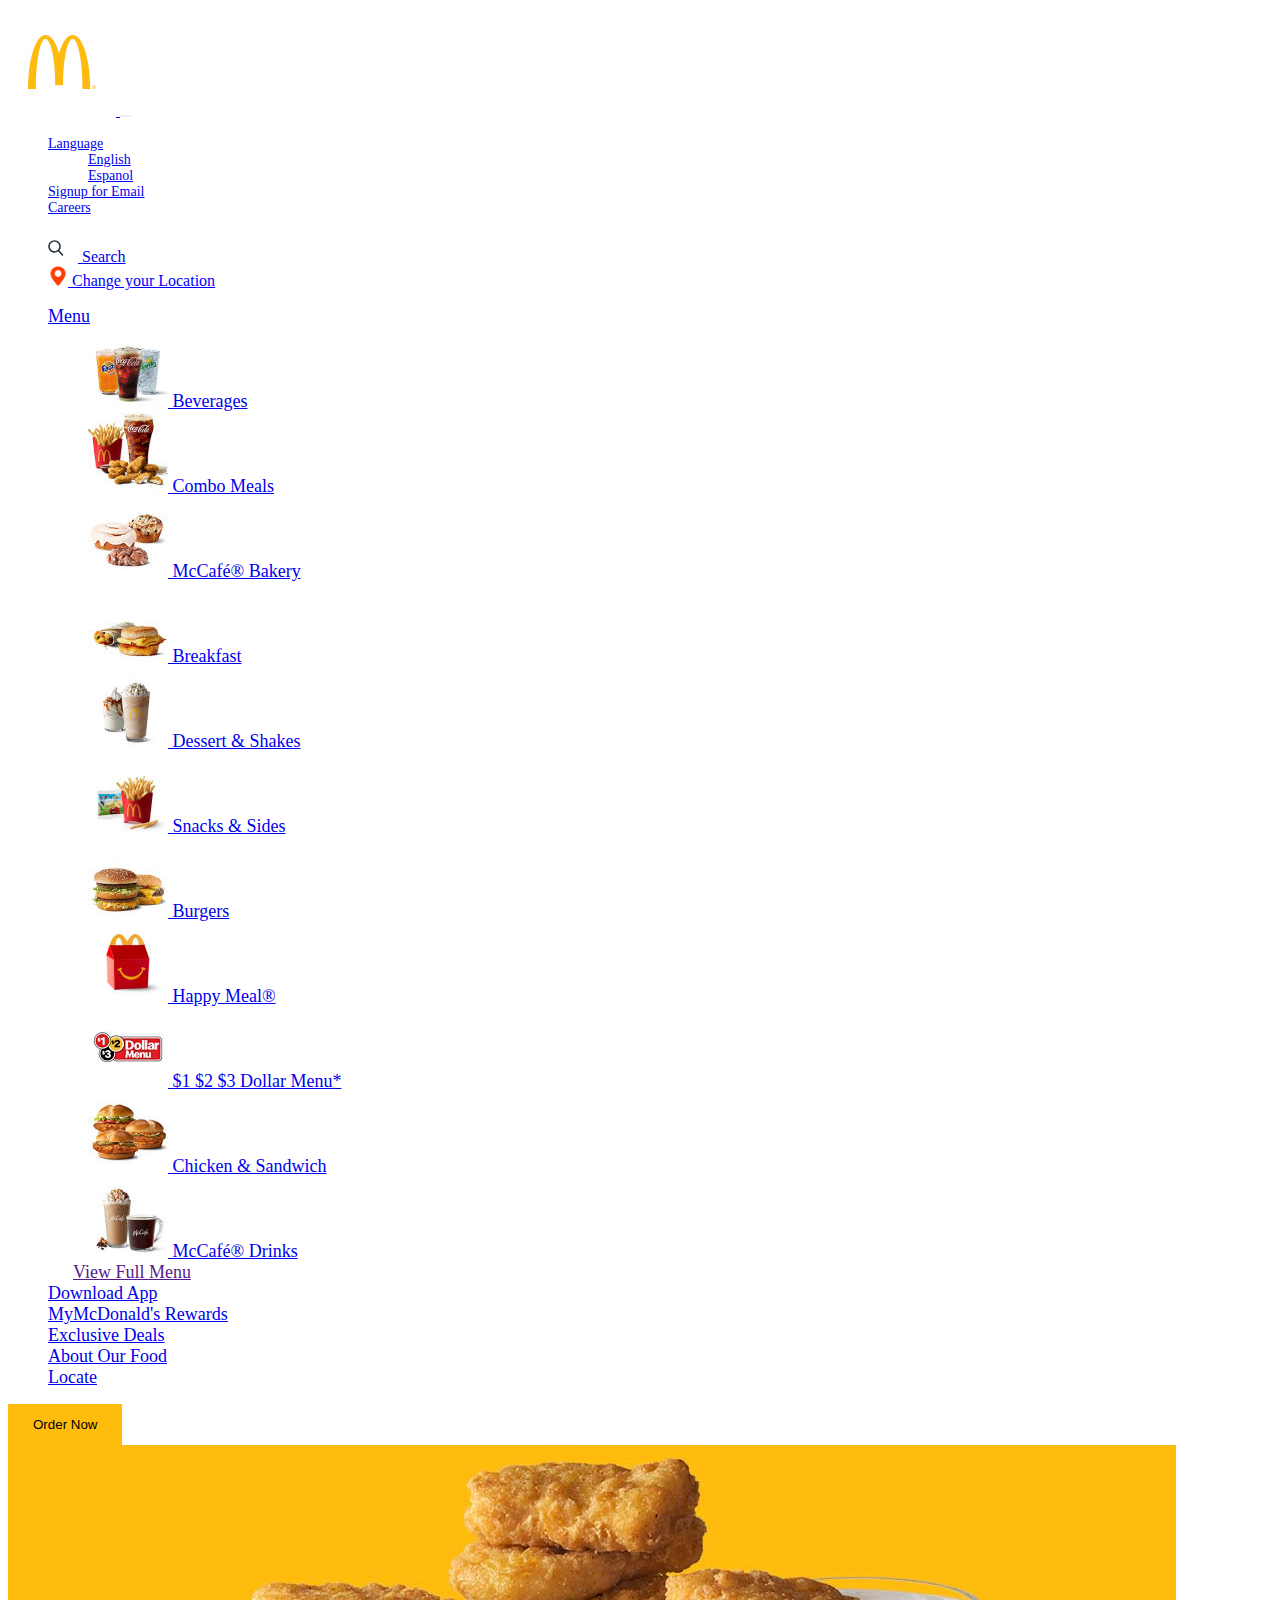
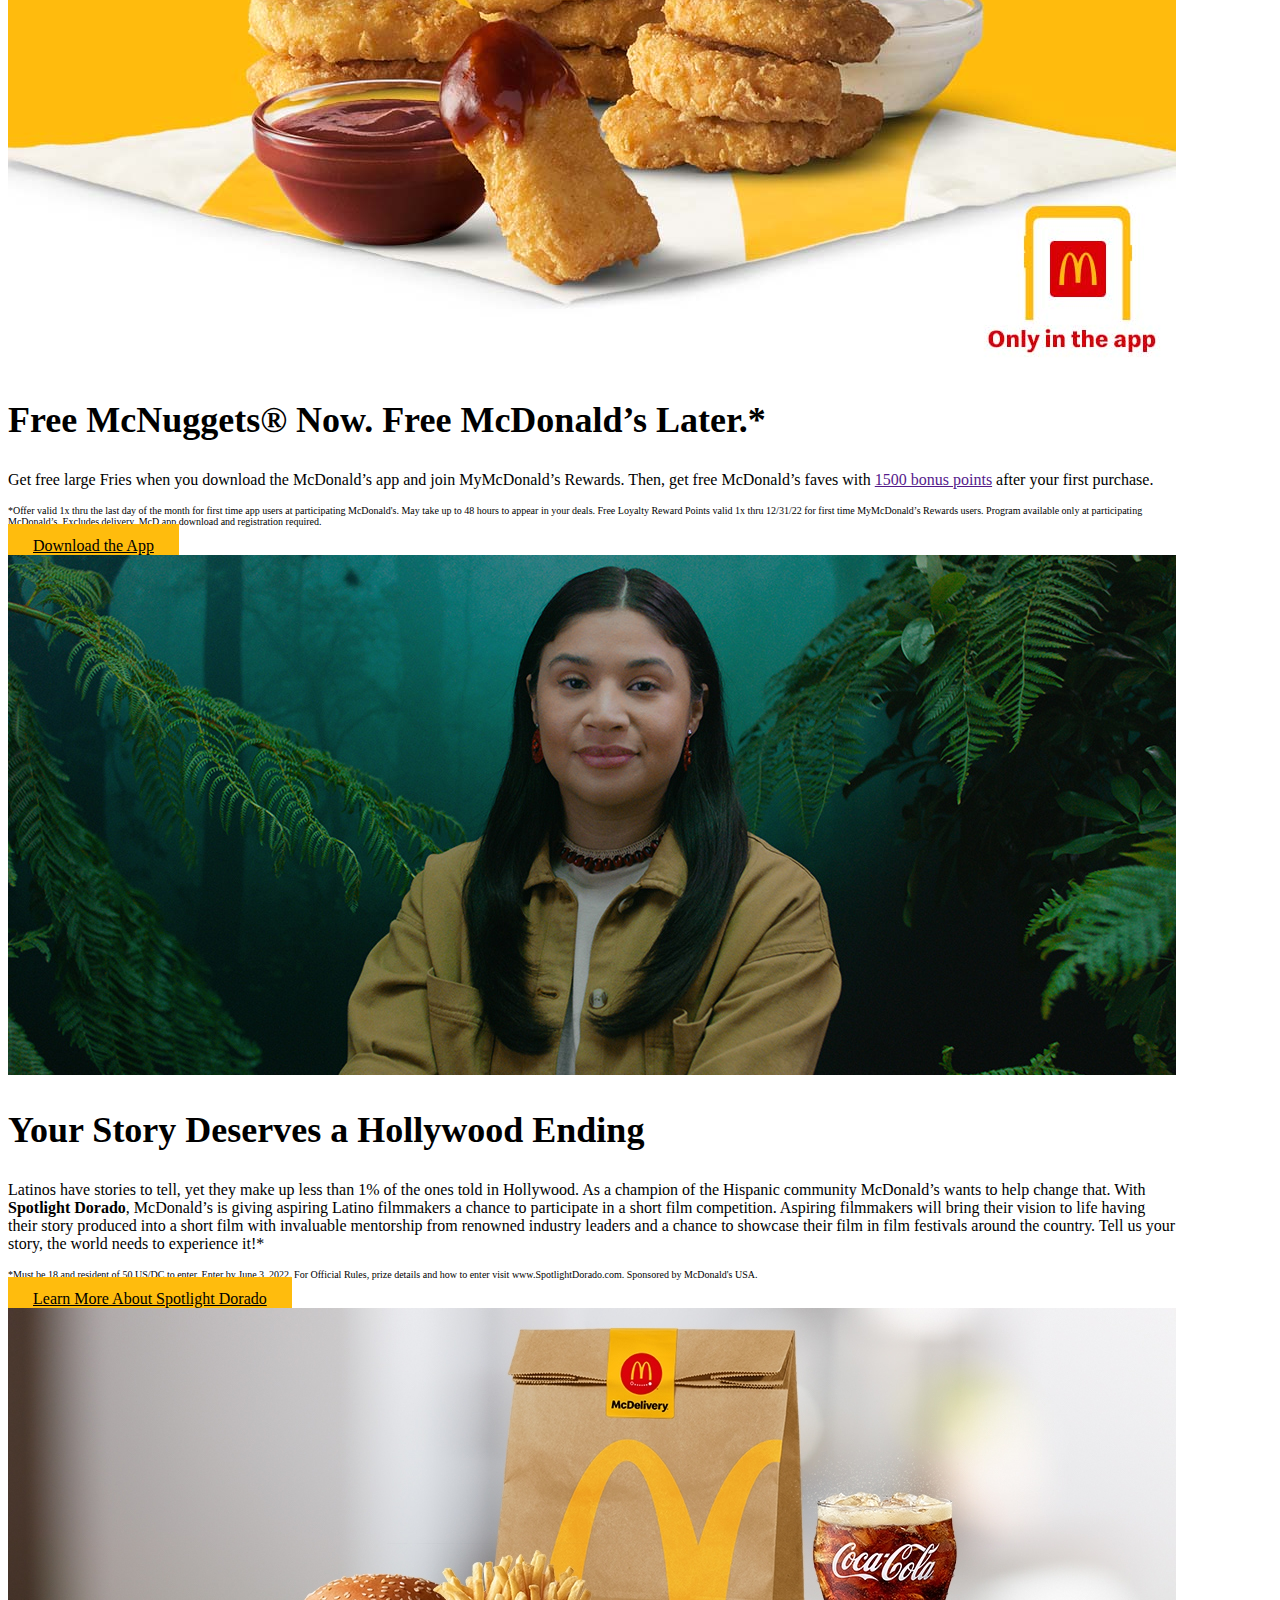
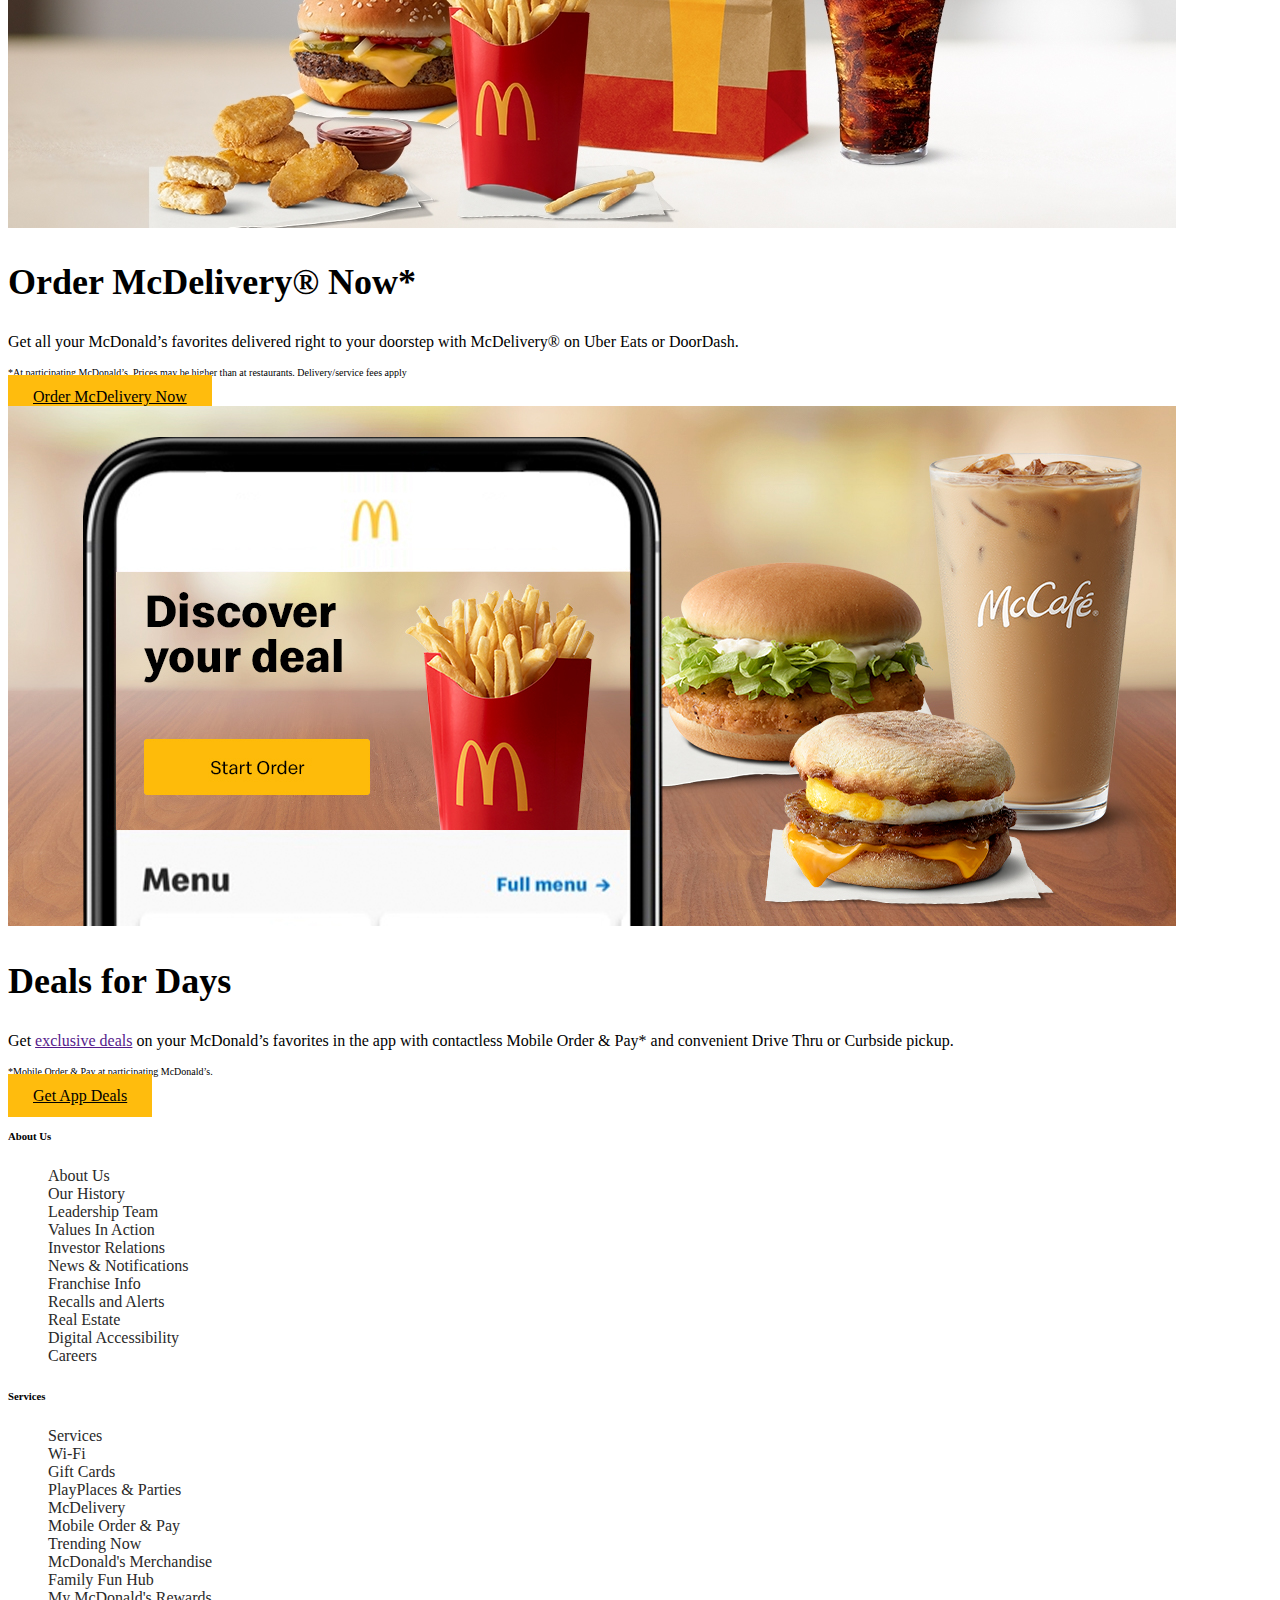
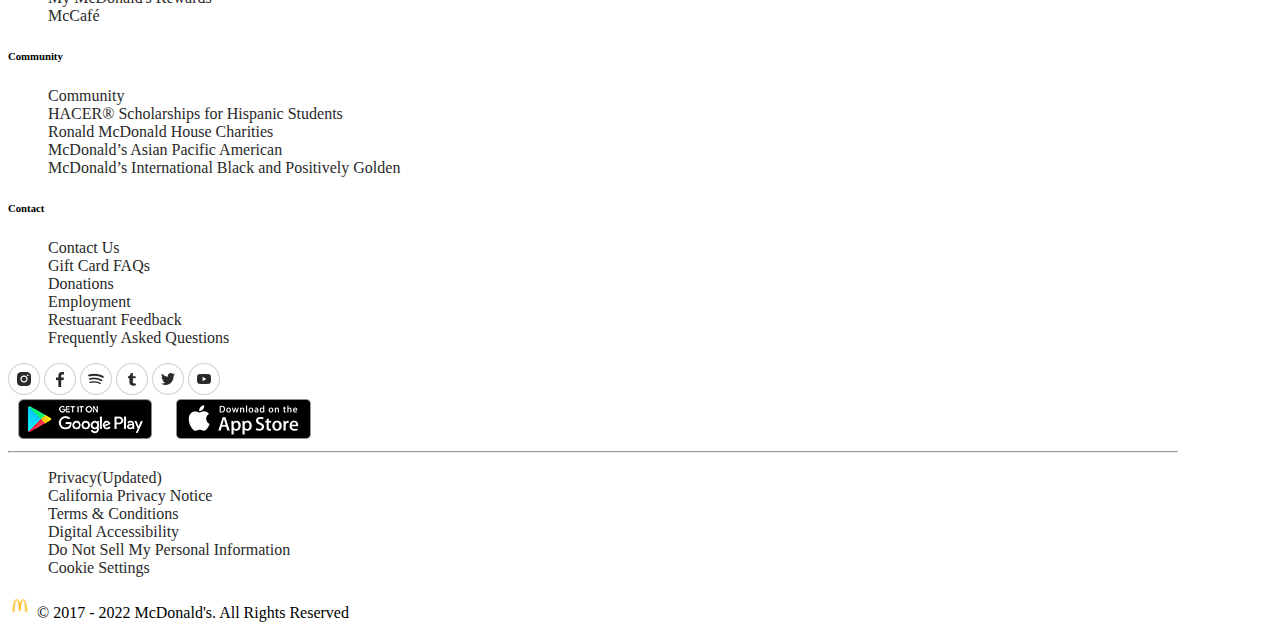
<file: index.html>
<!doctype html>
<html lang="en">

<head>
  <title>McDonald's:Burgers,Fries and More.Quality Ingredients</title>
  <link rel="icon" href="images/arches-logo_108x108.jpg" type="image/icon type">
  <!-- Required meta tags -->
  <meta charset="utf-8">
  <meta name="viewport" content="width=device-width, initial-scale=1, shrink-to-fit=no">

  <!-- Bootstrap CSS v5.0.2 -->
  <link rel="stylesheet" href="https://cdn.jsdelivr.net/npm/bootstrap@5.0.2/dist/css/bootstrap.min.css"
    integrity="sha384-EVSTQN3/azprG1Anm3QDgpJLIm9Nao0Yz1ztcQTwFspd3yD65VohhpuuCOmLASjC" crossorigin="anonymous">
  <link rel="stylesheet" href="macdonals.css">
</head>

<body>
  <header class="container">
    <nav class="navbar navbar-expand-lg navbar-light ">
      <div class="container ">
        <div class="d-flex">
          <a class="navbar-brand" href="#">
            <img src="images/logo.jpg" alt="">
          </a>
          <button class="navbar-toggler" type="button" data-bs-toggle="collapse"
            data-bs-target="#navbarSupportedContent" aria-controls="navbarSupportedContent" aria-expanded="false"
            aria-label="Toggle navigation">
            <span class="navbar-toggler-icon"></span>
          </button>
        </div>

        <div class="collapse navbar-collapse flex-column " id="navbarSupportedContent">

          <div class="d-flex flex-column flex-lg-row justify-content-between w-100  ">
            <ul class="navbar-nav secnd-menu mb-2 mb-lg-0">
              <li class="nav-item dropdown">
                <a class="nav-link dropdown-toggle" href="#" id="navbarDropdown" role="button" data-bs-toggle="dropdown"
                  aria-expanded="false">
                  Language
                </a>
                <ul class="dropdown-menu" aria-labelledby="navbarDropdown">
                  <li><a class="dropdown-item" href="#">English</a></li>
                  <li><a class="dropdown-item" href="#">Espanol </a></li>
                </ul>
              </li>
              <li class="nav-item">
                <a class="nav-link" aria-current="page" href="#">Signup for Email</a>
              </li>
              <li class="nav-item">
                <a class="nav-link" aria-current="page" href="#">Careers</a>
              </li>

            </ul>

            <ul class="navbar-nav   mb-2 mb-lg-0">

              <li class="nav-item">
                <a class="nav-link" aria-current="page" href="#">
                  <span>
                    <svg xmlns="http://www.w3.org/2000/svg" width="30px" xmlns:xlink="http://www.w3.org/1999/xlink"
                      x="0px" y="0px" viewBox="0 -30 110 110" aria-hidden="true">
                      <path fill="#2e3644"
                        d="M55.146,51.887L41.588,37.786c3.486-4.144,5.396-9.358,5.396-14.786c0-12.682-10.318-23-23-23s-23,10.318-23,23&#10;              s10.318,23,23,23c4.761,0,9.298-1.436,13.177-4.162l13.661,14.208c0.571,0.593,1.339,0.92,2.162,0.92&#10;              c0.779,0,1.518-0.297,2.079-0.837C56.255,54.982,56.293,53.08,55.146,51.887z M23.984,6c9.374,0,17,7.626,17,17s-7.626,17-17,17&#10; s-17-7.626-17-17S14.61,6,23.984,6z" />
                    </svg>
                  </span> Search
                </a>
              </li>
              <li class="nav-item">
                <a class="nav-link pe-3 " aria-current="page" style="text-decoration: underline; color: blue ;"
                  href="#"><img width="20px" src="images/icons/icons8-location-48.png" alt=""> Change your Location </a>
              </li>

            </ul>
          </div>


          <ul class="navbar-nav me-auto mb-2 mt-3 mb-lg-0 primary-menu">
            <li class="nav-item dropdown">
              <a class="nav-link dropdown-toggle" href="#" id="navbarDropdown" role="button" data-bs-toggle="dropdown"
                aria-expanded="false">
                Menu
              </a>
              <div class="dropdown-menu mainMenu p-4 ">
                <ul class="d-lg-flex menu flex-wrap mt-3 " aria-labelledby="navbarDropdown">
                  <li class="col-lg-4"><a class="dropdown-item " href="#"><img src="images/menu/drinks_300x300.jpg"
                        alt=""> Beverages </a></li>
                  <li class="col-lg-4"><a class="dropdown-item" href="#"><img src="images/menu/nav_combo_meal.jpg"
                        alt=""> Combo Meals </a></li>
                  <li class="col-lg-4"><a class="dropdown-item" href="#"><img src="images/menu/Menu_LeftRail_mcd.jpg"
                        alt=""> McCafé® Bakery </a></li>

                  <li class="col-lg-4"><a class="dropdown-item " href="#"><img src="images/menu/breakfast_300x300.jpg"
                        alt=""> Breakfast</a></li>
                  <li class="col-lg-4"><a class="dropdown-item" href="#"><img
                        src="images/menu/desserts_shakes_300x300.jpg" alt=""> Dessert & Shakes </a></li>
                  <li class="col-lg-4"><a class="dropdown-item" href="#"><img src="images/menu/snacks_sides_300x300.jpg"
                        alt=""> Snacks & Sides </a></li>

                  <li class="col-lg-4"><a class="dropdown-item " href="#"><img src="images/menu/burgers_300x300.jpg"
                        alt=""> Burgers</a></li>
                  <li class="col-lg-4"><a class="dropdown-item" href="#"><img
                        src="images/menu/nav_happy_meal_160x160.jpg" alt=""> Happy Meal®</a></li>
                  <li class="col-lg-4"><a class="dropdown-item" href="#"><img src="images/menu/D123_160x160.jpg" alt="">
                      $1 $2 $3 Dollar Menu* </a></li>

                  <li class="col-lg-4"><a class="dropdown-item " href="#"><img
                        src="images/menu/chicken_sandwiches_300x300.jpg" alt=""> Chicken & Sandwich</a></li>
                  <li class="col-lg-4"><a class="dropdown-item" href="#"><img src="images/menu/mccafe_300x300.jpg"
                        alt=""> McCafé® Drinks </a></li>
                </ul>

                <div class="text-center  mt-5 ">
                  <a href="" class="btn btn-outline-secondary">View Full Menu </a>
                </div>
              </div>

            </li>

            <li class="nav-item">
              <a class="nav-link" href="#">Download App</a>
            </li>
            <li class="nav-item">
              <a class="nav-link" href="#"> MyMcDonald's Rewards</a>
            </li>
            <li class="nav-item">
              <a class="nav-link" href="#"> Exclusive Deals</a>
            </li>
            <li class="nav-item">
              <a class="nav-link" href="#">About Our Food</a>
            </li>
            <li class="nav-item">
              <a class="nav-link" href="#">Locate</a>
            </li>

          </ul>


        </div>
        <form class="d-flex align-self-lg-start mt-2  ">
          <button class="btn btn-primary " onclick="alertMsg()" type="submit">Order Now </button>
        </form>
      </div>
    </nav>
  </header>

  <section class="container mt-5">
    <div class="row pt-5">
      <div class="col-lg-8 mb-5 ">
        <img class="w-100 " src="images/first.jpg" alt="">
      </div>
      <div class="col-lg-4">
        <h2 class="fw-bolder mb-4">Free McNuggets® Now. Free McDonald’s Later.*</h2>
        <p class=" font-md">
          Get free large Fries when you download the McDonald’s app and join MyMcDonald’s Rewards. Then, get free
          McDonald’s faves with <a href="">1500 bonus points</a> after your first purchase.
        </p>
        <p class=" font-small">
          *Offer valid 1x thru the last day of the month for first time app users at participating McDonald's. May take
          up to 48 hours to appear in your deals. Free Loyalty Reward Points valid 1x thru 12/31/22 for first time
          MyMcDonald’s Rewards users. Program available only at participating McDonald’s. Excludes delivery. McD app
          download and registration required.
        </p>
        <a class="btn btn-primary  mt-3  " href="">Download the App</a>
      </div>
    </div>
  </section>
  
  <section class="container mt-5">
    <div class="row pt-5">
      <div class="col-lg-8  mb-5 ">
        <img class="w-100 " src="images/forth.jpg" alt="">
      </div>
      <div class="col-lg-4">
        <h2 class="fw-bolder mb-4">Your Story Deserves a Hollywood Ending</h2>
        <p class=" font-md">
          Latinos have stories to tell, yet they make up less than 1% of the ones told in Hollywood. As a champion of
          the Hispanic community McDonald’s wants to help change that. With <strong>Spotlight Dorado</strong>,
          McDonald’s is giving
          aspiring Latino filmmakers a chance to participate in a short film competition. Aspiring filmmakers will bring
          their vision to life having their story produced into a short film with invaluable mentorship from renowned
          industry leaders and a chance to showcase their film in film festivals around the country. Tell us your story,
          the world needs to experience it!*
        </p>
        <p class=" font-small">
          *Must be 18 and resident of 50 US/DC to enter. Enter by June 3, 2022. For Official Rules, prize details and
          how to enter visit www.SpotlightDorado.com. Sponsored by McDonald's USA.
        </p>
        <a class="btn btn-primary  mt-3  " href="">Learn More About Spotlight Dorado</a>
      </div>
    </div>
  </section>
  <section class="container mt-5">
    <div class="row pt-5">
      <div class="col-lg-8  mb-5 ">
        <img class="w-100 " src="images/fifth.png" alt="">
      </div>
      <div class="col-lg-4">
        <h2 class="fw-bolder mb-4">Order McDelivery® Now*</h2>
        <p class=" font-md">
          Get all your McDonald’s favorites delivered right to your doorstep with McDelivery® on Uber Eats or DoorDash.
        </p>
        <p class=" font-small">
          *At participating McDonald’s. Prices may be higher than at restaurants. Delivery/service fees apply
        </p>
        <a class="btn btn-primary  mt-3  " href="">Order McDelivery Now</a>
      </div>
    </div>
  </section>
  <section class="container mt-5">
    <div class="row pt-5">
      <div class="col-lg-8  mb-5 ">
        <img class="w-100 " src="images/sixth.jpg" alt="">
      </div>
      <div class="col-lg-4">
        <h2 class="fw-bolder mb-4">Deals for Days</h2>
        <p class=" font-md">
          Get <a href="">exclusive deals</a> on your McDonald’s favorites in the app with contactless Mobile Order &
          Pay* and
          convenient Drive Thru or Curbside pickup.
        </p>
        <p class=" font-small">
          *Mobile Order & Pay at participating McDonald’s.
        </p>
        <a class="btn btn-primary  mt-3  " href="">Get App Deals</a>
      </div>
    </div>
  </section>

  <footer class="mt-5">
    <div class="container">
      <div class="row">
        <div class=" col-lg-3 about">
          <h6>About Us</h6>
          <ul class="p-0 ">
            <li><a href="">About Us</a></li>
            <li><a href="">Our History</a></li>
            <li><a href="">Leadership Team</a></li>
            <li><a href="">Values In Action</a></li>
            <li><a href="">Investor Relations</a></li>
            <li><a href="">News & Notifications</a></li>
            <li><a href="">Franchise Info</a></li>
            <li><a href="">Recalls and Alerts</a></li>
            <li><a href="">Real Estate</a></li>
            <li><a href="">Digital Accessibility</a></li>
            <li><a href="">Careers</a></li>
          </ul>
        </div>
        <div class=" col-lg-3 services">
          <h6>Services</h6>
          <ul class="p-0">
            <li><a href="">Services</a></li>
            <li><a href="">Wi-Fi</a></li>
            <li><a href="">Gift Cards</a></li>
            <li><a href="">PlayPlaces & Parties</a></li>
            <li><a href="">McDelivery</a></li>
            <li><a href="">Mobile Order & Pay</a></li>
            <li><a href="">Trending Now</a></li>
            <li><a href="">McDonald's Merchandise</a></li>
            <li><a href="">Family Fun Hub</a></li>
            <li><a href="">My McDonald's Rewards</a></li>
            <li><a href="">McCafé</a></li>
          </ul>
        </div>
        <div class="col-lg-3 community">
          <h6>Community</h6>
          <ul class="p-0">
            <li><a href="">Community</a> </li>
            <li><a href="">HACER® Scholarships for Hispanic Students</a></li>
            <li><a href="">Ronald McDonald House Charities</a></li>
            <li><a href="">McDonald’s Asian Pacific American</a></li>
            <li><a href="">McDonald’s International
                Black and Positively Golden</a></li>
          </ul>
        </div>
        <div class=" col-lg-3 contact">
          <h6>Contact</h6>
          <ul class="p-0 ">
            <li><a href="">Contact Us</a></li>
            <li><a href="">Gift Card FAQs</a></li>
            <li><a href="">Donations</a></li>
            <li><a href="">Employment</a></li>
            <li><a href="">Restuarant Feedback</a></li>
            <li><a href="">Frequently Asked Questions</a></li>
          </ul>
        </div>
      </div>

      <div class="d-flex  flex-column flex-lg-row mb-5 ">
        <div class="flex-grow-1 mx-auto mt-4">
          <a href=""><img class="pe-4 " src="images/icons/instagram.png" alt="" srcset=""></a>
          <a href=""><img class="pe-4 " src="images/icons/facebook.png" alt="" srcset=""></a>
          <a href=""><img class="pe-4 " src="images/icons/spotify.png" alt="" srcset=""></a>
          <a href=""><img class="pe-4 " src="images/icons/tumblr.png" alt="" srcset=""></a>
          <a href=""><img class="pe-4 " src="images/icons/twitter.png" alt="" srcset=""></a>
          <a href=""><img class="pe-4 " src="images/icons/youtube.png" alt="" srcset=""></a>
        </div>
        <div class=" mt-4 d-flex justify-content-around">

          <a href=""><img src="images/Googleplay.png" alt=""></a>
          <a href=""><img src="images/Appstore.png" alt=""></a>

        </div>

      </div>
      <hr>
      <div class="row mb-5">
        <div class="col-lg-8 mt-5">
          <ul class="d-flex flex-wrap p-0 justify-content-center justify-content-lg-start ">
            <li class="pe-4 flex-lg"><a href="">Privacy(Updated)</a></li>
            <li class="pe-4 "><a href="">California Privacy Notice</a></li>
            <li class="pe-4 "><a href="">Terms & Conditions</a></li>
            <li class="pe-4 "><a href="">Digital Accessibility</a></li>
            <li class="pe-4 "><a href="">Do Not Sell My Personal Information</a></li>
            <li class="pe-4 "><a href="">Cookie Settings</a></li>
          </ul>
        </div>
        <div class="col-lg-4 d-flex mt-5 justify-content-center justify-content-lg-start  ">
          <p> <img width="25px" height="25px" src="images/arches-logo_108x108.jpg" alt=""> © 2017 - 2022 McDonald's. All
            Rights Reserved </p>
        </div>
      </div>
    </div>



  </footer>



  <!-- Bootstrap JavaScript Libraries -->
  <script src="https://cdn.jsdelivr.net/npm/@popperjs/core@2.9.2/dist/umd/popper.min.js"
    integrity="sha384-IQsoLXl5PILFhosVNubq5LC7Qb9DXgDA9i+tQ8Zj3iwWAwPtgFTxbJ8NT4GN1R8p"
    crossorigin="anonymous"></script>
  <script src="https://cdn.jsdelivr.net/npm/bootstrap@5.0.2/dist/js/bootstrap.min.js"
    integrity="sha384-cVKIPhGWiC2Al4u+LWgxfKTRIcfu0JTxR+EQDz/bgldoEyl4H0zUF0QKbrJ0EcQF"
    crossorigin="anonymous"></script>

  <script src="script.js"></script>
</body>

</html>
</file>
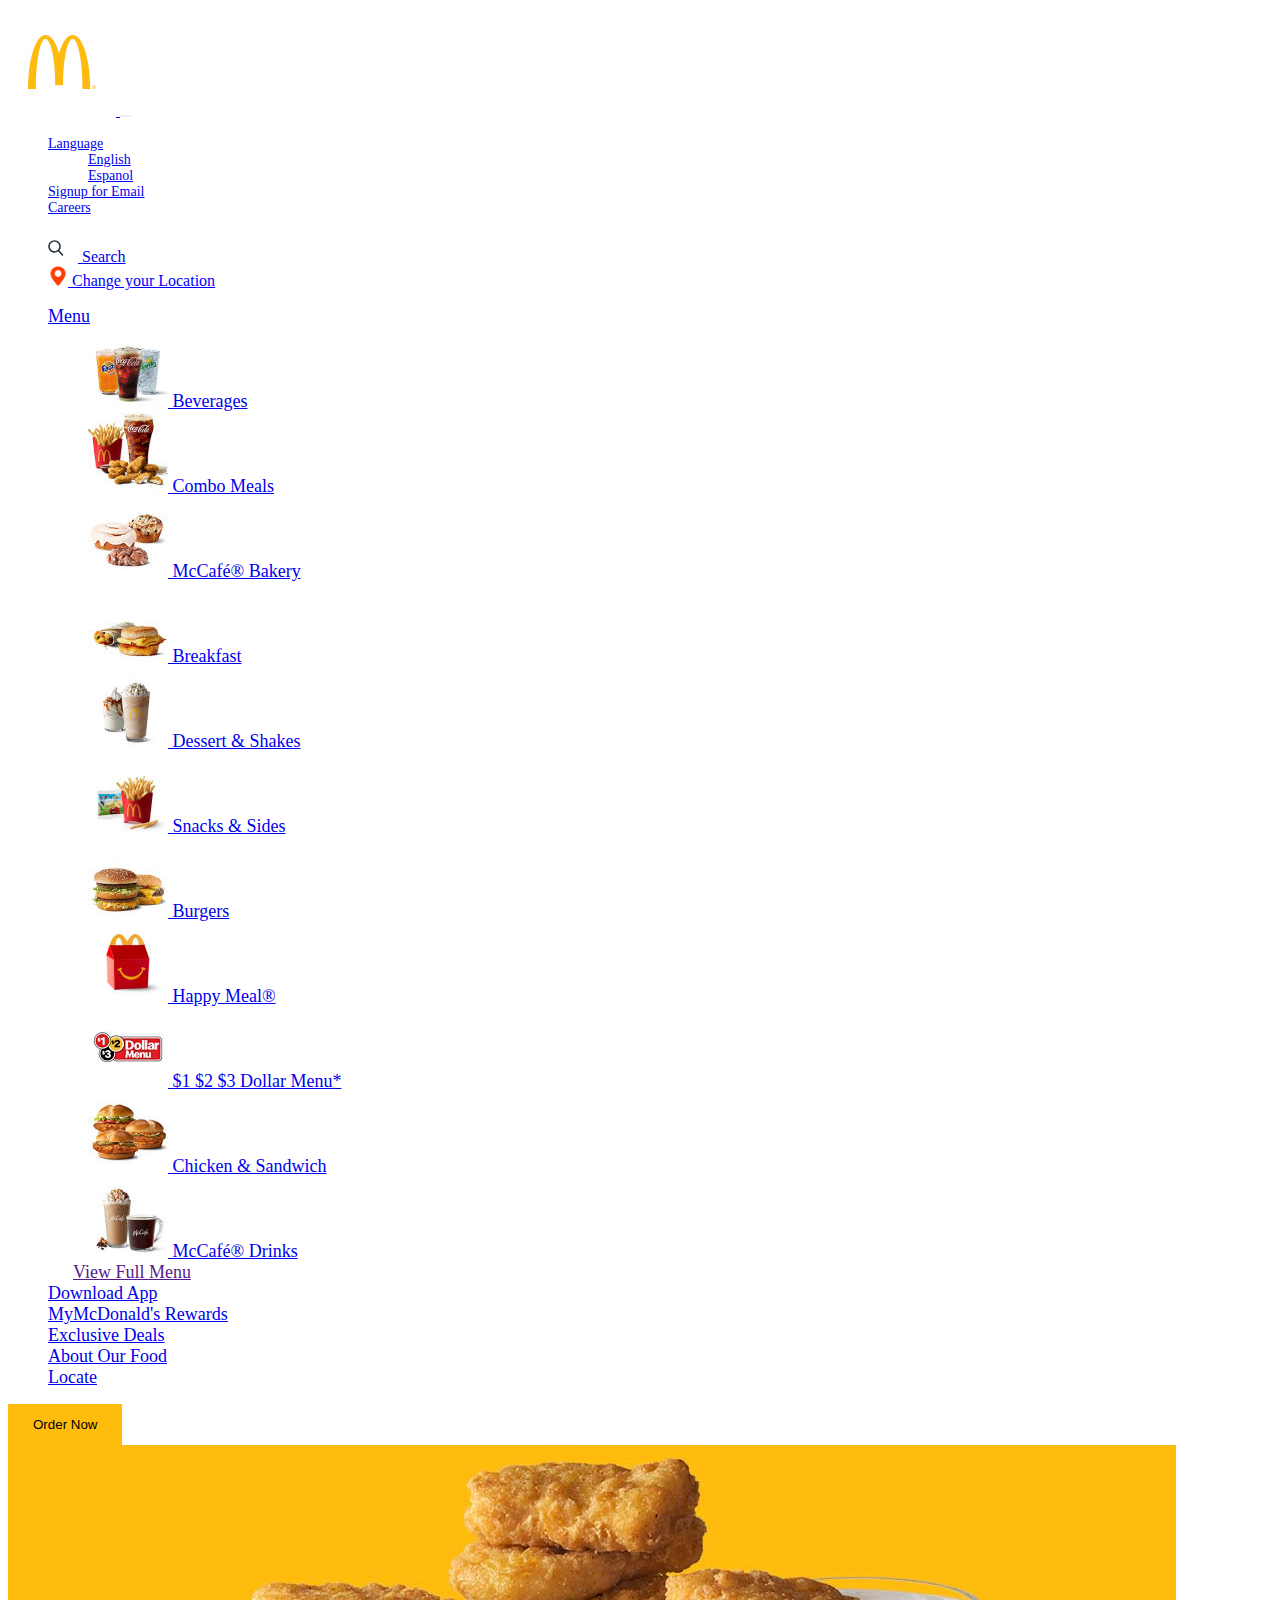
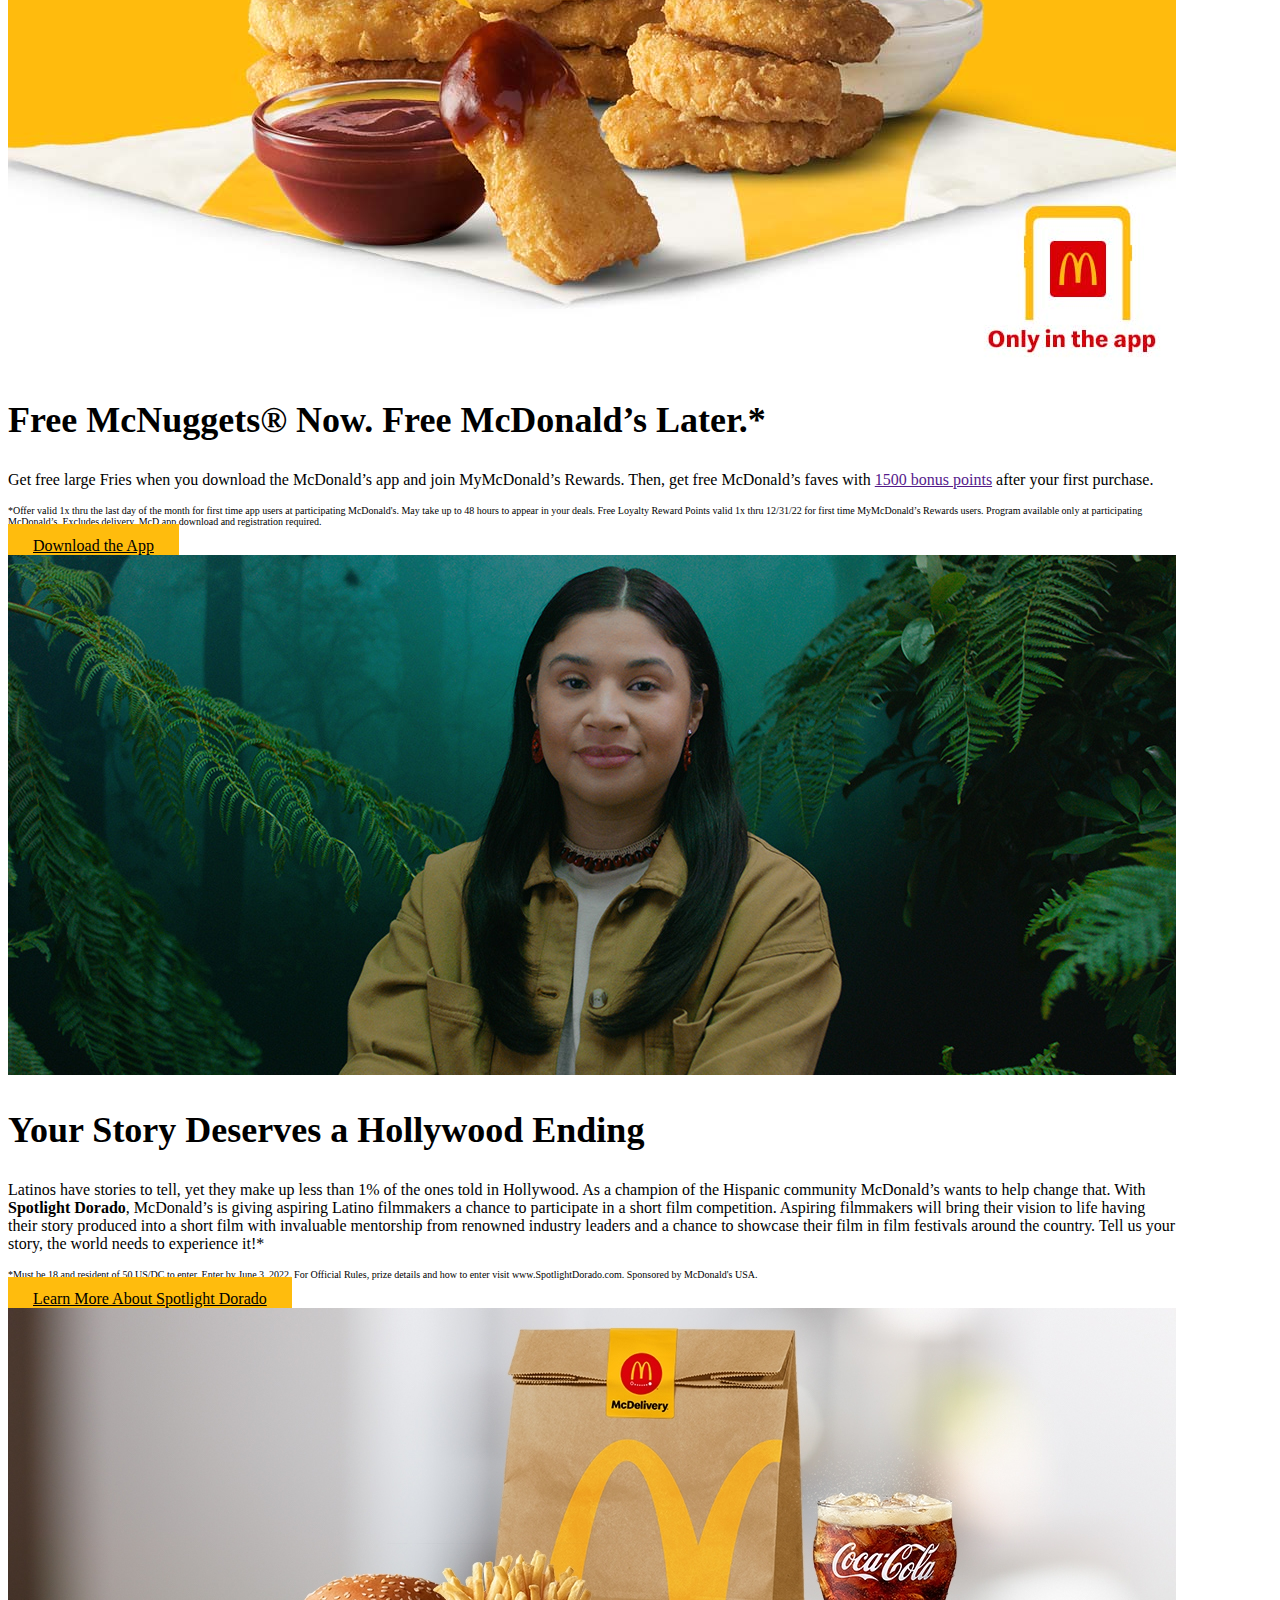
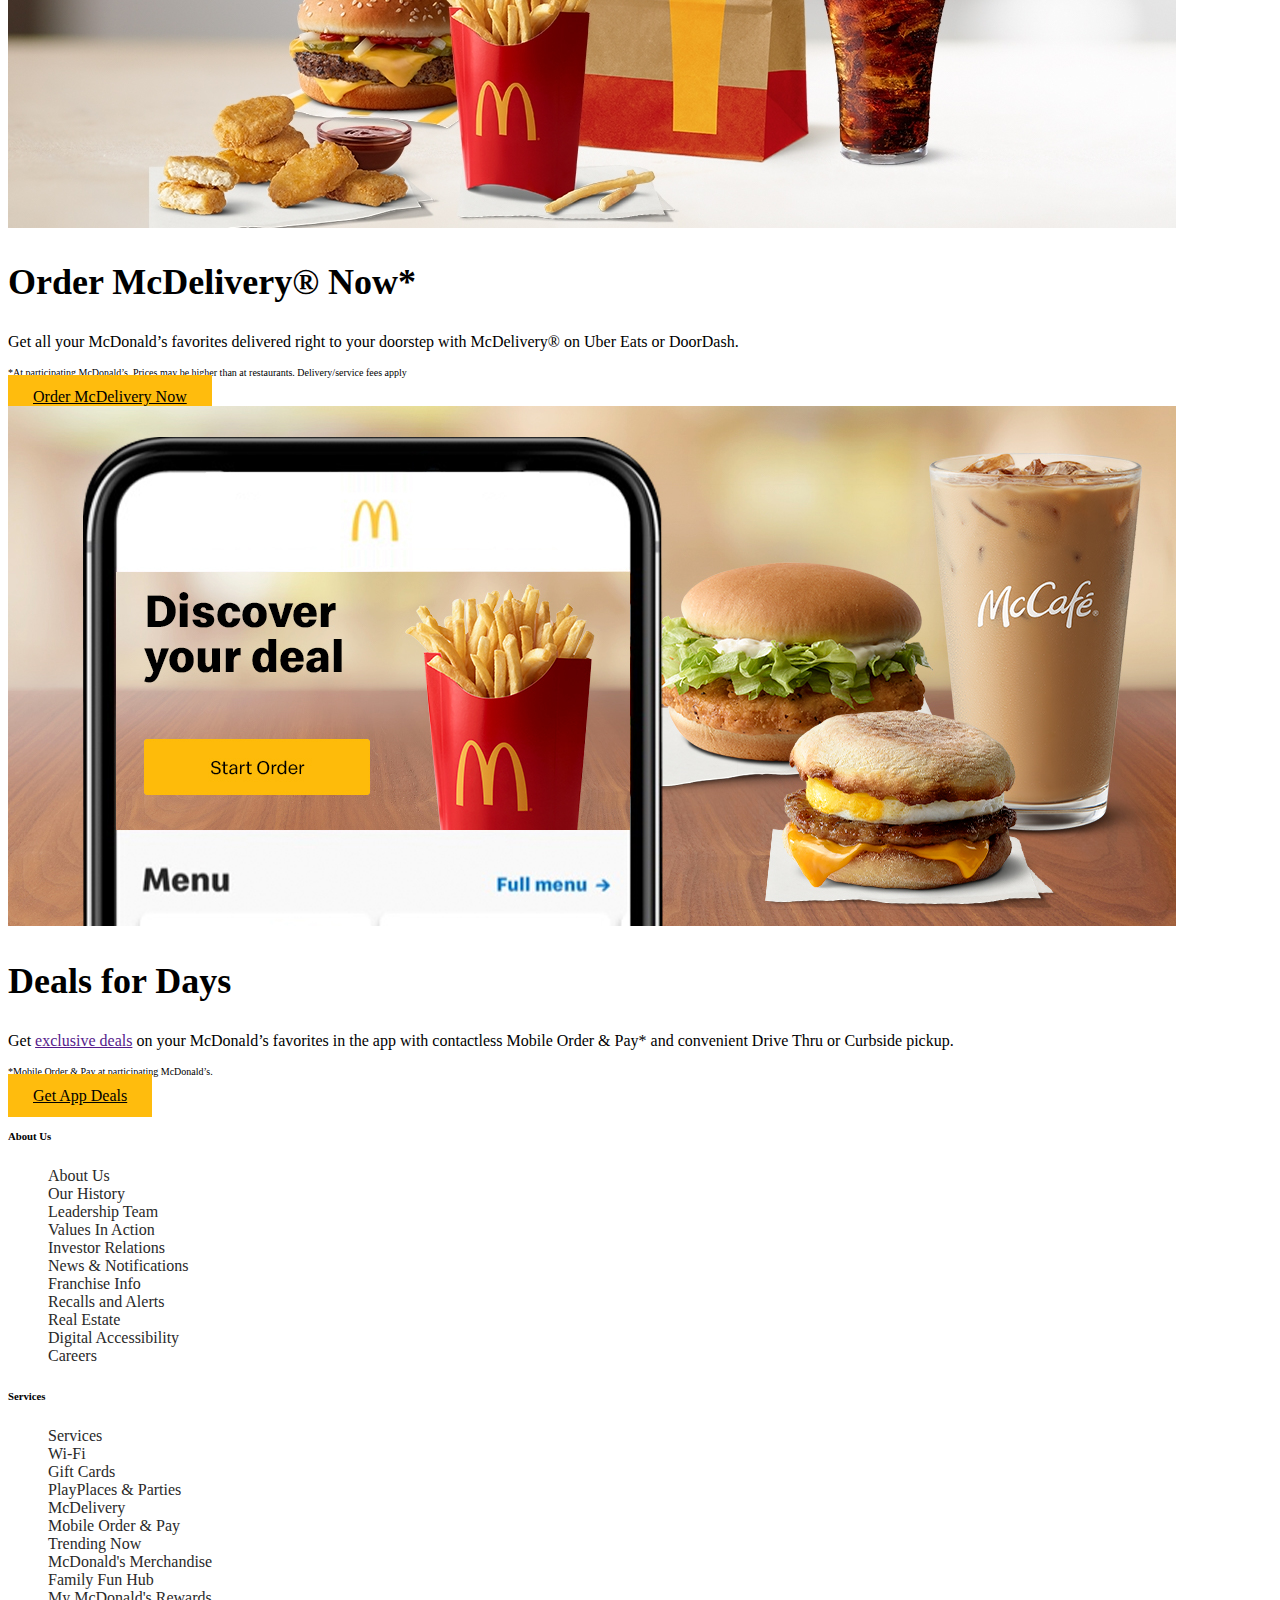
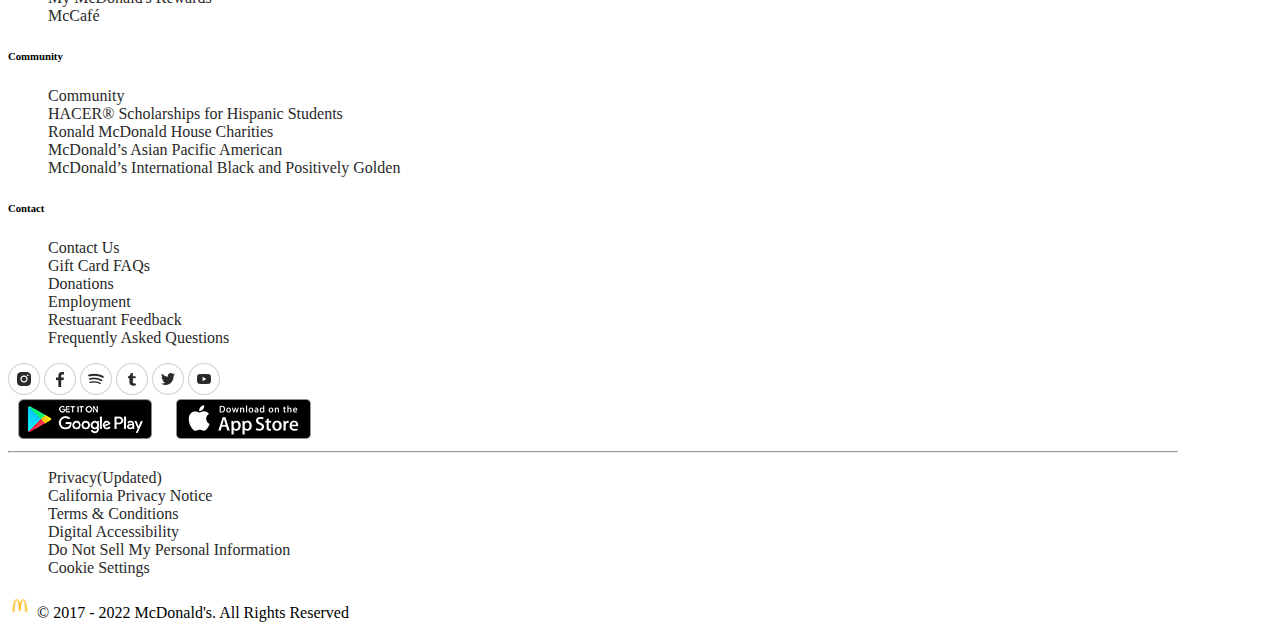
<file: macdonals.html>
<!doctype html>
<html lang="en">

<head>
  <title>McDonald's:Burgers,Fries and More.Quality Ingredients</title>
  <link rel="icon" href="images/arches-logo_108x108.jpg" type="image/icon type">
  <!-- Required meta tags -->
  <meta charset="utf-8">
  <meta name="viewport" content="width=device-width, initial-scale=1, shrink-to-fit=no">

  <!-- Bootstrap CSS v5.0.2 -->
  <link rel="stylesheet" href="https://cdn.jsdelivr.net/npm/bootstrap@5.0.2/dist/css/bootstrap.min.css"
    integrity="sha384-EVSTQN3/azprG1Anm3QDgpJLIm9Nao0Yz1ztcQTwFspd3yD65VohhpuuCOmLASjC" crossorigin="anonymous">
  <link rel="stylesheet" href="macdonals.css">
</head>

<body>
  <header class="container">
    <nav class="navbar navbar-expand-lg navbar-light ">
      <div class="container ">
        <div class="d-flex">
          <a class="navbar-brand" href="#">
            <img src="images/logo.jpg" alt="">
          </a>
          <button class="navbar-toggler" type="button" data-bs-toggle="collapse"
            data-bs-target="#navbarSupportedContent" aria-controls="navbarSupportedContent" aria-expanded="false"
            aria-label="Toggle navigation">
            <span class="navbar-toggler-icon"></span>
          </button>
        </div>

        <div class="collapse navbar-collapse flex-column " id="navbarSupportedContent">

          <div class="d-flex flex-column flex-lg-row justify-content-between w-100  ">
            <ul class="navbar-nav secnd-menu mb-2 mb-lg-0">
              <li class="nav-item dropdown">
                <a class="nav-link dropdown-toggle" href="#" id="navbarDropdown" role="button" data-bs-toggle="dropdown"
                  aria-expanded="false">
                  Language
                </a>
                <ul class="dropdown-menu" aria-labelledby="navbarDropdown">
                  <li><a class="dropdown-item" href="#">English</a></li>
                  <li><a class="dropdown-item" href="#">Espanol </a></li>
                </ul>
              </li>
              <li class="nav-item">
                <a class="nav-link" aria-current="page" href="#">Signup for Email</a>
              </li>
              <li class="nav-item">
                <a class="nav-link" aria-current="page" href="#">Careers</a>
              </li>

            </ul>

            <ul class="navbar-nav   mb-2 mb-lg-0">

              <li class="nav-item">
                <a class="nav-link" aria-current="page" href="#">
                  <span>
                    <svg xmlns="http://www.w3.org/2000/svg" width="30px" xmlns:xlink="http://www.w3.org/1999/xlink"
                      x="0px" y="0px" viewBox="0 -30 110 110" aria-hidden="true">
                      <path fill="#2e3644"
                        d="M55.146,51.887L41.588,37.786c3.486-4.144,5.396-9.358,5.396-14.786c0-12.682-10.318-23-23-23s-23,10.318-23,23&#10;              s10.318,23,23,23c4.761,0,9.298-1.436,13.177-4.162l13.661,14.208c0.571,0.593,1.339,0.92,2.162,0.92&#10;              c0.779,0,1.518-0.297,2.079-0.837C56.255,54.982,56.293,53.08,55.146,51.887z M23.984,6c9.374,0,17,7.626,17,17s-7.626,17-17,17&#10; s-17-7.626-17-17S14.61,6,23.984,6z" />
                    </svg>
                  </span> Search
                </a>
              </li>
              <li class="nav-item">
                <a class="nav-link pe-3 " aria-current="page" style="text-decoration: underline; color: blue ;"
                  href="#"><img width="20px" src="images/icons/icons8-location-48.png" alt=""> Change your Location </a>
              </li>

            </ul>
          </div>


          <ul class="navbar-nav me-auto mb-2 mt-3 mb-lg-0 primary-menu">
            <li class="nav-item dropdown">
              <a class="nav-link dropdown-toggle" href="#" id="navbarDropdown" role="button" data-bs-toggle="dropdown"
                aria-expanded="false">
                Menu
              </a>
              <div class="dropdown-menu mainMenu p-4 ">
                <ul class="d-lg-flex menu flex-wrap mt-3 " aria-labelledby="navbarDropdown">
                  <li class="col-lg-4"><a class="dropdown-item " href="#"><img src="images/menu/drinks_300x300.jpg"
                        alt=""> Beverages </a></li>
                  <li class="col-lg-4"><a class="dropdown-item" href="#"><img src="images/menu/nav_combo_meal.jpg"
                        alt=""> Combo Meals </a></li>
                  <li class="col-lg-4"><a class="dropdown-item" href="#"><img src="images/menu/Menu_LeftRail_mcd.jpg"
                        alt=""> McCafé® Bakery </a></li>

                  <li class="col-lg-4"><a class="dropdown-item " href="#"><img src="images/menu/breakfast_300x300.jpg"
                        alt=""> Breakfast</a></li>
                  <li class="col-lg-4"><a class="dropdown-item" href="#"><img
                        src="images/menu/desserts_shakes_300x300.jpg" alt=""> Dessert & Shakes </a></li>
                  <li class="col-lg-4"><a class="dropdown-item" href="#"><img src="images/menu/snacks_sides_300x300.jpg"
                        alt=""> Snacks & Sides </a></li>

                  <li class="col-lg-4"><a class="dropdown-item " href="#"><img src="images/menu/burgers_300x300.jpg"
                        alt=""> Burgers</a></li>
                  <li class="col-lg-4"><a class="dropdown-item" href="#"><img
                        src="images/menu/nav_happy_meal_160x160.jpg" alt=""> Happy Meal®</a></li>
                  <li class="col-lg-4"><a class="dropdown-item" href="#"><img src="images/menu/D123_160x160.jpg" alt="">
                      $1 $2 $3 Dollar Menu* </a></li>

                  <li class="col-lg-4"><a class="dropdown-item " href="#"><img
                        src="images/menu/chicken_sandwiches_300x300.jpg" alt=""> Chicken & Sandwich</a></li>
                  <li class="col-lg-4"><a class="dropdown-item" href="#"><img src="images/menu/mccafe_300x300.jpg"
                        alt=""> McCafé® Drinks </a></li>
                </ul>

                <div class="text-center  mt-5 ">
                  <a href="" class="btn btn-outline-secondary">View Full Menu </a>
                </div>
              </div>

            </li>

            <li class="nav-item">
              <a class="nav-link" href="#">Download App</a>
            </li>
            <li class="nav-item">
              <a class="nav-link" href="#"> MyMcDonald's Rewards</a>
            </li>
            <li class="nav-item">
              <a class="nav-link" href="#"> Exclusive Deals</a>
            </li>
            <li class="nav-item">
              <a class="nav-link" href="#">About Our Food</a>
            </li>
            <li class="nav-item">
              <a class="nav-link" href="#">Locate</a>
            </li>

          </ul>


        </div>
        <form class="d-flex align-self-lg-start mt-2  ">
          <button class="btn btn-primary " onclick="alertMsg()" type="submit">Order Now </button>
        </form>
      </div>
    </nav>
  </header>

  <section class="container mt-5">
    <div class="row pt-5">
      <div class="col-lg-8 mb-5 ">
        <img class="w-100 " src="images/first.jpg" alt="">
      </div>
      <div class="col-lg-4">
        <h2 class="fw-bolder mb-4">Free McNuggets® Now. Free McDonald’s Later.*</h2>
        <p class=" font-md">
          Get free large Fries when you download the McDonald’s app and join MyMcDonald’s Rewards. Then, get free
          McDonald’s faves with <a href="">1500 bonus points</a> after your first purchase.
        </p>
        <p class=" font-small">
          *Offer valid 1x thru the last day of the month for first time app users at participating McDonald's. May take
          up to 48 hours to appear in your deals. Free Loyalty Reward Points valid 1x thru 12/31/22 for first time
          MyMcDonald’s Rewards users. Program available only at participating McDonald’s. Excludes delivery. McD app
          download and registration required.
        </p>
        <a class="btn btn-primary  mt-3  " href="">Download the App</a>
      </div>
    </div>
  </section>
  
  <section class="container mt-5">
    <div class="row pt-5">
      <div class="col-lg-8  mb-5 ">
        <img class="w-100 " src="images/forth.jpg" alt="">
      </div>
      <div class="col-lg-4">
        <h2 class="fw-bolder mb-4">Your Story Deserves a Hollywood Ending</h2>
        <p class=" font-md">
          Latinos have stories to tell, yet they make up less than 1% of the ones told in Hollywood. As a champion of
          the Hispanic community McDonald’s wants to help change that. With <strong>Spotlight Dorado</strong>,
          McDonald’s is giving
          aspiring Latino filmmakers a chance to participate in a short film competition. Aspiring filmmakers will bring
          their vision to life having their story produced into a short film with invaluable mentorship from renowned
          industry leaders and a chance to showcase their film in film festivals around the country. Tell us your story,
          the world needs to experience it!*
        </p>
        <p class=" font-small">
          *Must be 18 and resident of 50 US/DC to enter. Enter by June 3, 2022. For Official Rules, prize details and
          how to enter visit www.SpotlightDorado.com. Sponsored by McDonald's USA.
        </p>
        <a class="btn btn-primary  mt-3  " href="">Learn More About Spotlight Dorado</a>
      </div>
    </div>
  </section>
  <section class="container mt-5">
    <div class="row pt-5">
      <div class="col-lg-8  mb-5 ">
        <img class="w-100 " src="images/fifth.png" alt="">
      </div>
      <div class="col-lg-4">
        <h2 class="fw-bolder mb-4">Order McDelivery® Now*</h2>
        <p class=" font-md">
          Get all your McDonald’s favorites delivered right to your doorstep with McDelivery® on Uber Eats or DoorDash.
        </p>
        <p class=" font-small">
          *At participating McDonald’s. Prices may be higher than at restaurants. Delivery/service fees apply
        </p>
        <a class="btn btn-primary  mt-3  " href="">Order McDelivery Now</a>
      </div>
    </div>
  </section>
  <section class="container mt-5">
    <div class="row pt-5">
      <div class="col-lg-8  mb-5 ">
        <img class="w-100 " src="images/sixth.jpg" alt="">
      </div>
      <div class="col-lg-4">
        <h2 class="fw-bolder mb-4">Deals for Days</h2>
        <p class=" font-md">
          Get <a href="">exclusive deals</a> on your McDonald’s favorites in the app with contactless Mobile Order &
          Pay* and
          convenient Drive Thru or Curbside pickup.
        </p>
        <p class=" font-small">
          *Mobile Order & Pay at participating McDonald’s.
        </p>
        <a class="btn btn-primary  mt-3  " href="">Get App Deals</a>
      </div>
    </div>
  </section>

  <footer class="mt-5">
    <div class="container">
      <div class="row">
        <div class=" col-lg-3 about">
          <h6>About Us</h6>
          <ul class="p-0 ">
            <li><a href="">About Us</a></li>
            <li><a href="">Our History</a></li>
            <li><a href="">Leadership Team</a></li>
            <li><a href="">Values In Action</a></li>
            <li><a href="">Investor Relations</a></li>
            <li><a href="">News & Notifications</a></li>
            <li><a href="">Franchise Info</a></li>
            <li><a href="">Recalls and Alerts</a></li>
            <li><a href="">Real Estate</a></li>
            <li><a href="">Digital Accessibility</a></li>
            <li><a href="">Careers</a></li>
          </ul>
        </div>
        <div class=" col-lg-3 services">
          <h6>Services</h6>
          <ul class="p-0">
            <li><a href="">Services</a></li>
            <li><a href="">Wi-Fi</a></li>
            <li><a href="">Gift Cards</a></li>
            <li><a href="">PlayPlaces & Parties</a></li>
            <li><a href="">McDelivery</a></li>
            <li><a href="">Mobile Order & Pay</a></li>
            <li><a href="">Trending Now</a></li>
            <li><a href="">McDonald's Merchandise</a></li>
            <li><a href="">Family Fun Hub</a></li>
            <li><a href="">My McDonald's Rewards</a></li>
            <li><a href="">McCafé</a></li>
          </ul>
        </div>
        <div class="col-lg-3 community">
          <h6>Community</h6>
          <ul class="p-0">
            <li><a href="">Community</a> </li>
            <li><a href="">HACER® Scholarships for Hispanic Students</a></li>
            <li><a href="">Ronald McDonald House Charities</a></li>
            <li><a href="">McDonald’s Asian Pacific American</a></li>
            <li><a href="">McDonald’s International
                Black and Positively Golden</a></li>
          </ul>
        </div>
        <div class=" col-lg-3 contact">
          <h6>Contact</h6>
          <ul class="p-0 ">
            <li><a href="">Contact Us</a></li>
            <li><a href="">Gift Card FAQs</a></li>
            <li><a href="">Donations</a></li>
            <li><a href="">Employment</a></li>
            <li><a href="">Restuarant Feedback</a></li>
            <li><a href="">Frequently Asked Questions</a></li>
          </ul>
        </div>
      </div>

      <div class="d-flex  flex-column flex-lg-row mb-5 ">
        <div class="flex-grow-1 mx-auto mt-4">
          <a href=""><img class="pe-4 " src="images/icons/instagram.png" alt="" srcset=""></a>
          <a href=""><img class="pe-4 " src="images/icons/facebook.png" alt="" srcset=""></a>
          <a href=""><img class="pe-4 " src="images/icons/spotify.png" alt="" srcset=""></a>
          <a href=""><img class="pe-4 " src="images/icons/tumblr.png" alt="" srcset=""></a>
          <a href=""><img class="pe-4 " src="images/icons/twitter.png" alt="" srcset=""></a>
          <a href=""><img class="pe-4 " src="images/icons/youtube.png" alt="" srcset=""></a>
        </div>
        <div class=" mt-4 d-flex justify-content-around">

          <a href=""><img src="images/Googleplay.png" alt=""></a>
          <a href=""><img src="images/Appstore.png" alt=""></a>

        </div>

      </div>
      <hr>
      <div class="row mb-5">
        <div class="col-lg-8 mt-5">
          <ul class="d-flex flex-wrap p-0 justify-content-center justify-content-lg-start ">
            <li class="pe-4 flex-lg"><a href="">Privacy(Updated)</a></li>
            <li class="pe-4 "><a href="">California Privacy Notice</a></li>
            <li class="pe-4 "><a href="">Terms & Conditions</a></li>
            <li class="pe-4 "><a href="">Digital Accessibility</a></li>
            <li class="pe-4 "><a href="">Do Not Sell My Personal Information</a></li>
            <li class="pe-4 "><a href="">Cookie Settings</a></li>
          </ul>
        </div>
        <div class="col-lg-4 d-flex mt-5 justify-content-center justify-content-lg-start  ">
          <p> <img width="25px" height="25px" src="images/arches-logo_108x108.jpg" alt=""> © 2017 - 2022 McDonald's. All
            Rights Reserved </p>
        </div>
      </div>
    </div>



  </footer>



  <!-- Bootstrap JavaScript Libraries -->
  <script src="https://cdn.jsdelivr.net/npm/@popperjs/core@2.9.2/dist/umd/popper.min.js"
    integrity="sha384-IQsoLXl5PILFhosVNubq5LC7Qb9DXgDA9i+tQ8Zj3iwWAwPtgFTxbJ8NT4GN1R8p"
    crossorigin="anonymous"></script>
  <script src="https://cdn.jsdelivr.net/npm/bootstrap@5.0.2/dist/js/bootstrap.min.js"
    integrity="sha384-cVKIPhGWiC2Al4u+LWgxfKTRIcfu0JTxR+EQDz/bgldoEyl4H0zUF0QKbrJ0EcQF"
    crossorigin="anonymous"></script>

  <script src="script.js"></script>
</body>

</html>
</file>
<file: macdonals.css>
:root{
    font-size: 16px;
}

.navbar-light .navbar-toggler,.navbar-light .navbar-toggler:focus {
    border: none ;
    box-shadow: none;

}

.menu{
    width: 992px    ;
}

.nav-link.dropdown-toggle.show{
    font-weight: bold; 
}
.primary-menu li{
    font-size: 18px;
    font-weight: 500;  
}
.secnd-menu li{
    font-size: 14px;
    font-weight: 500;  
}
.container{
    max-width: 1170px;
}

.font-small{
    font-size: 10px; 
}
.btn{
    padding: 13px 25px ;
}
.btn-primary,.btn-primary:hover{
    background-color: #ffbc0d;
    border: none;
    color: black 
}
footer a{
    text-decoration: none;
    color :#292929;
    font-size: 16px; 

}
ul{
    list-style: none;
}

.icon-Search:before {
    content: "";
    color: #60605b;
} 
@media screen and (min-width: 992px) {
    h2{
        font-size: 36px ;
    }
  }
</file>
